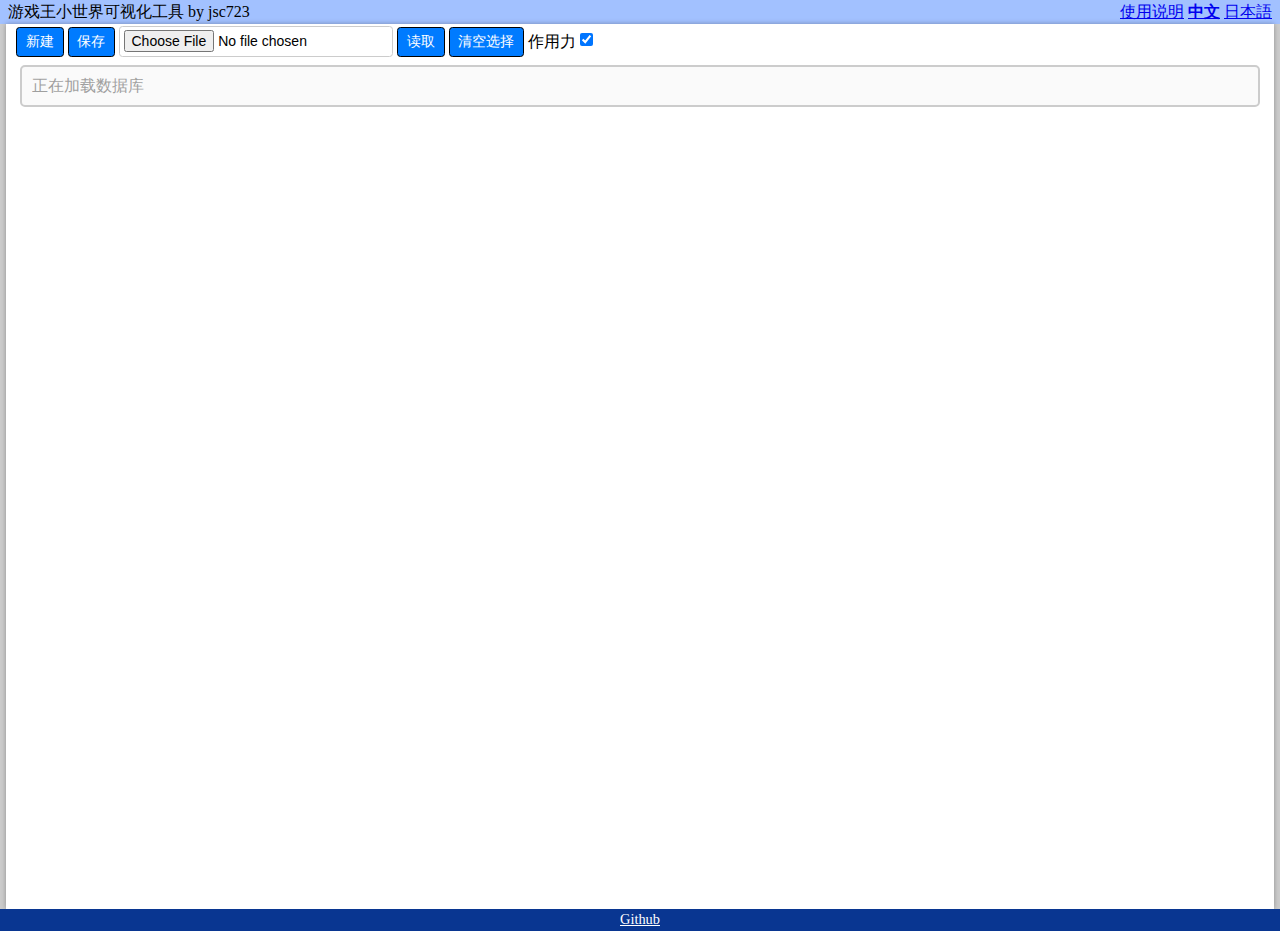
<file: index.html>
<!DOCTYPE html>
<html lang="en">
<head>
    <meta charset="UTF-8">
    <meta  name="viewport" content="width=device-width, initial-scale=1">
    <title>游戏王小世界可视化工具</title>
    <link rel="stylesheet" type="text/css" href="src/styles.css">
    <script src="https://d3js.org/d3.v7.min.js"></script>
    <!-- Google tag (gtag.js) -->
    <script async src="https://www.googletagmanager.com/gtag/js?id=G-NWHTW6SLVK"></script>
    <script>
    window.dataLayer = window.dataLayer || [];
    function gtag(){dataLayer.push(arguments);}
    gtag('js', new Date());

    gtag('config', 'G-NWHTW6SLVK');
    </script>
</head>
<body>
    <script src="src/utils-cn.js"></script>
    <!-- <script src="src/constants/cards-cn.js"></script> -->
    <script>
        var help_msg = '在搜索栏中搜索卡名后即可添加到图中。点击节点可选择卡片（变为红色），选择一个节点后，从这个节点能用小世界检索到的卡会变成橙色，选择两个以上节点后可以当跳板的节点会变为绿色。并且，此时搜索栏的右侧会出现“搜索跳板”的按钮，点击后可以从数据库中查找跳板。再次点击选中的卡片会取消选择';
        var db_url = "https://storage.googleapis.com/ygo-small-world-tool-bucket/cards-cn-v3.json";
        var search_placeholder = '搜索卡名';
    </script>

    <header>
        <div style="display: inline;">游戏王小世界可视化工具 by jsc723 </div>
        <div id="db-version" style="display: inline; margin-left: 0.25em"></div>
        <div style="display: inline;" class="right-align">
            <a id="help-link" href="#">使用说明</a>
            <a id="cn-link" href="#"><strong>中文</strong></a>
            <a id="jp-link" href="index-jp.html">日本語</a>
        </div>
    </header>

    <div class="container">
        <div>
            <button id="clear-btn" class="s_button_sm">新建</button>
            <button id="export-btn" class="s_button_sm">保存</button>
            <input type="file" id="fileInput" class="s_input_sm">
            <button id="import-btn" class="s_button_sm">读取</button>
            <button id="clear-select-btn" class="s_button_sm">清空选择</button>
            <label for="force-checkbox">作用力</label>
            <input type="checkbox" id="force-checkbox" name="force-checkbox" class="checkbox" checked>
        </div>
        
        <div class="dropdown-anchor">
            <div id="graph-editor">
                <input type="text" id="search-input" class="s_input" placeholder="正在加载数据库" disabled>
                <button id="delete-node-button" class="s_button invisible">删除节点</button>
                <button id="search-bridge-button" class="s_button invisible">搜索跳板</button>
            </div>
            <div class="search-result-div">
                <div id="search-results" class="search-result-content"></div>
            </div>
        </div>
        <div id="graph-container"></div>
        <script src="src/script.js"></script>
    </div>

    <footer>
        <span class="center-align">
            <a href="https://github.com/jsc723/smallworld-visualizer" target="_blank">Github</a>
        </span>
    </footer>
    
</body>
</html>
</file>
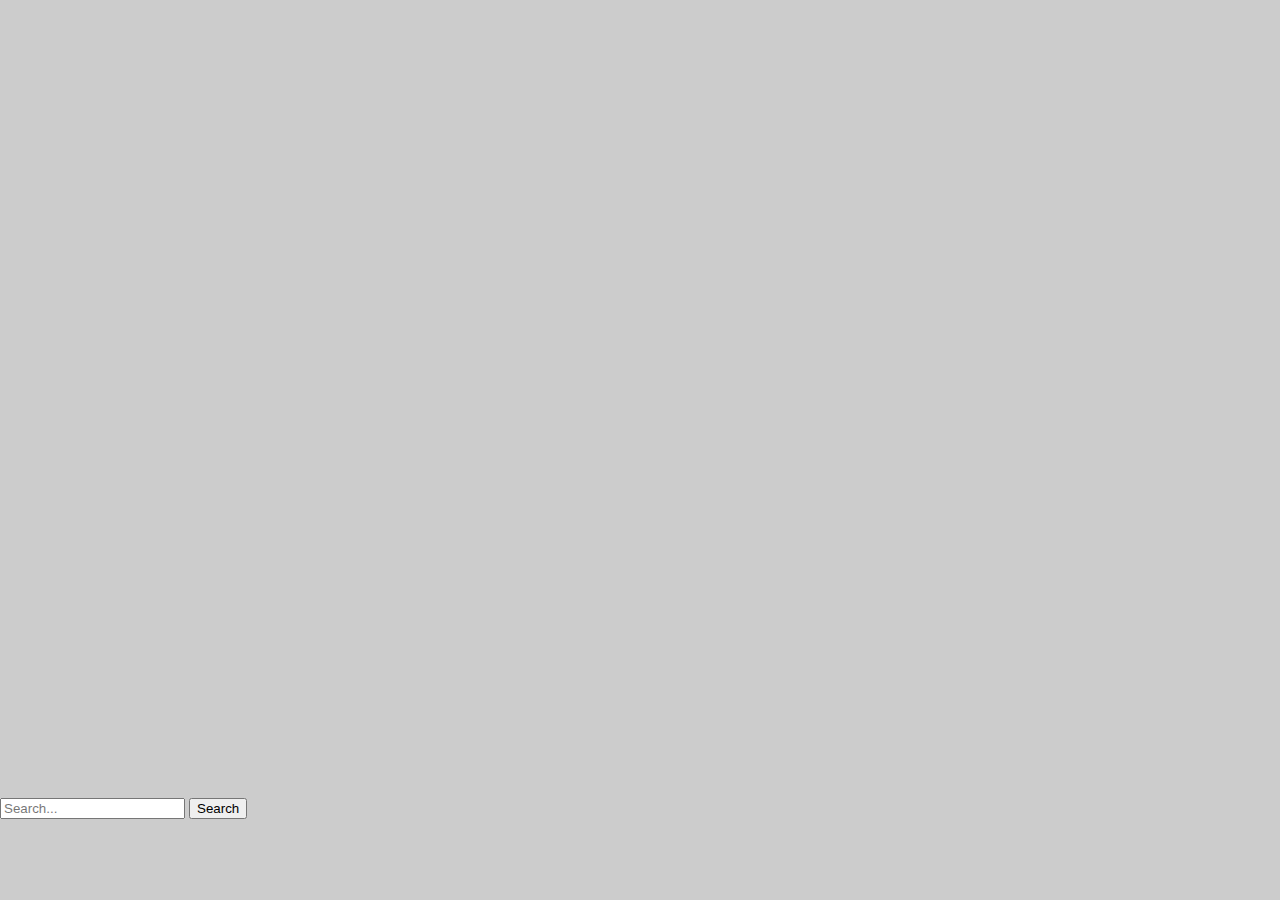
<file: src/index.html>
<!DOCTYPE html>
<html lang="en">
<head>
    <meta charset="UTF-8">
    <title>Interactive Graph</title>
    <link rel="stylesheet" type="text/css" href="styles.css">
    <style>
        /* Add styles for the lines (edges) */
        .link {
            stroke: #888; /* Line color (gray in this example) */
            stroke-width: 2; /* Line width */
            z-index: 1;
        }

        /* Add styles for the nodes (vertices) */
        .node {
            fill: #3498db; /* Node color (blue in this example) */
            position: relative; /* To establish a stacking context */
            z-index: 2; /* Make circle elements appear above text (use a higher value) */
            opacity: 0.5; /* Set the opacity to make the circle 50% transparent */
        }

        /* Style for text elements */
        .node-label {
            font-family: Arial, sans-serif; /* Choose your preferred font */
            font-size: 12px; /* Adjust the font size */
            fill: black; /* Text color (change to your desired color) */
            text-anchor: middle; /* Center text horizontally on the node */
            dominant-baseline: middle; /* Center text vertically on the node */
            z-index: 0;
        }
    </style>
    <script src="https://d3js.org/d3.v7.min.js"></script>
</head>
<body>
    <div id="graph-container"></div>
    <script src="script.js"></script>
    <input type="text" id="search-input" placeholder="Search...">
    <button id="search-button">Search</button>
    <div id="search-results"></div>
</body>
</html>
</file>
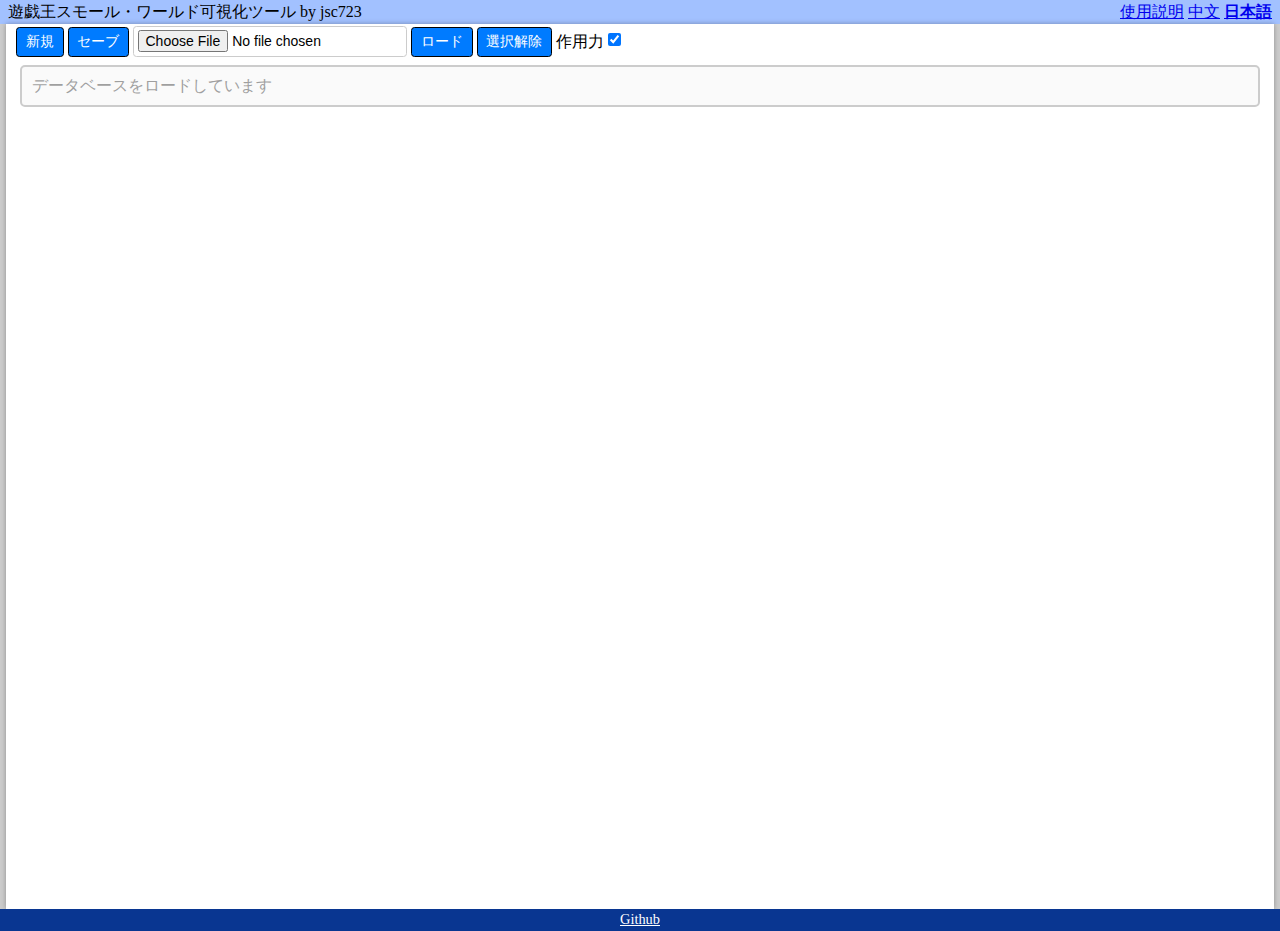
<file: index-jp.html>
<!DOCTYPE html>
<html lang="en">
<head>
    <meta charset="UTF-8">
    <meta  name="viewport" content="width=device-width, initial-scale=1">
    <title>遊戯王スモール・ワールド可視化ツール</title>
    <link rel="stylesheet" type="text/css" href="src/styles.css">
    <script src="https://d3js.org/d3.v7.min.js"></script>
        <!-- Google tag (gtag.js) -->
        <script async src="https://www.googletagmanager.com/gtag/js?id=G-NWHTW6SLVK"></script>
        <script>
        window.dataLayer = window.dataLayer || [];
        function gtag(){dataLayer.push(arguments);}
        gtag('js', new Date());
    
        gtag('config', 'G-NWHTW6SLVK');
    </script>
</head>
<body>
    <script src="src/utils-jp.js"></script>
    <!-- <script src="src/constants/cards-jp.js"></script> -->
    <script>
        var help_msg = '検索ボックスからカード名を検索し、ノードとしてグラフに追加できます。グラフが生成できたら、ノードをクリックすることで選択できます（選択されたノードは赤になります）。ノードを一個選択したら、スモール・ワールドでサーチ可能なカードが橙色になります。ノードを二個以上選択したら、デッキの中の中継カードとして利用できるカードのノードが緑になります。更に、検索ボックスの右に「中継カードを探す」というボタンが出現します。これを使ってデータベースから中継カードとして利用できるカードを検索することができます。選択したカードをもう一度クリックしたら選択前の状態に戻ります。';
        var db_url = "https://storage.googleapis.com/ygo-small-world-tool-bucket/cards-jp-v3.json";
        var search_placeholder = 'カード名から検索';
    </script>

    <header>
        <div style="display: inline;">遊戯王スモール・ワールド可視化ツール by jsc723</div>
        <div id="db-version" style="display: inline; margin-left: 0.25em"></div>
        <div style="display: inline;" class="right-align">
            <a id="help-link" href="#">使用説明</a>
            <a id="cn-link" href="index.html">中文</a>
            <a id="jp-link" href="#"><strong>日本語</strong></a>
        </div>
    </header>

    <div class="container">
        <div>
            <button id="clear-btn" class="s_button_sm">新規</button>
            <button id="export-btn" class="s_button_sm">セーブ</button>
            <input type="file" id="fileInput" class="s_input_sm">
            <button id="import-btn" class="s_button_sm">ロード</button>
            <button id="clear-select-btn" class="s_button_sm">選択解除</button>
            <label for="force-checkbox">作用力</label>
            <input type="checkbox" id="force-checkbox" name="force-checkbox" class="my-checkbox" checked>
        </div>
        
        <div class="dropdown-anchor">
            <div id="graph-editor">
                <input type="text" id="search-input" class="s_input" placeholder="データベースをロードしています" disabled>
                <button id="delete-node-button" class="s_button invisible">ノードを削除</button>
                <button id="search-bridge-button" class="s_button invisible">中継カードを探す</button>
            </div>
            <div class="search-result-div">
                <div id="search-results" class="search-result-content"></div>
            </div>
        </div>

        <div id="graph-container"></div>
        <script src="src/script.js"></script>
    </div>

    <footer>
        <span class="center-align">
            <a href="https://github.com/jsc723/smallworld-visualizer" target="_blank">Github</a>
        </span>
    </footer>

</body>
</html>
</file>
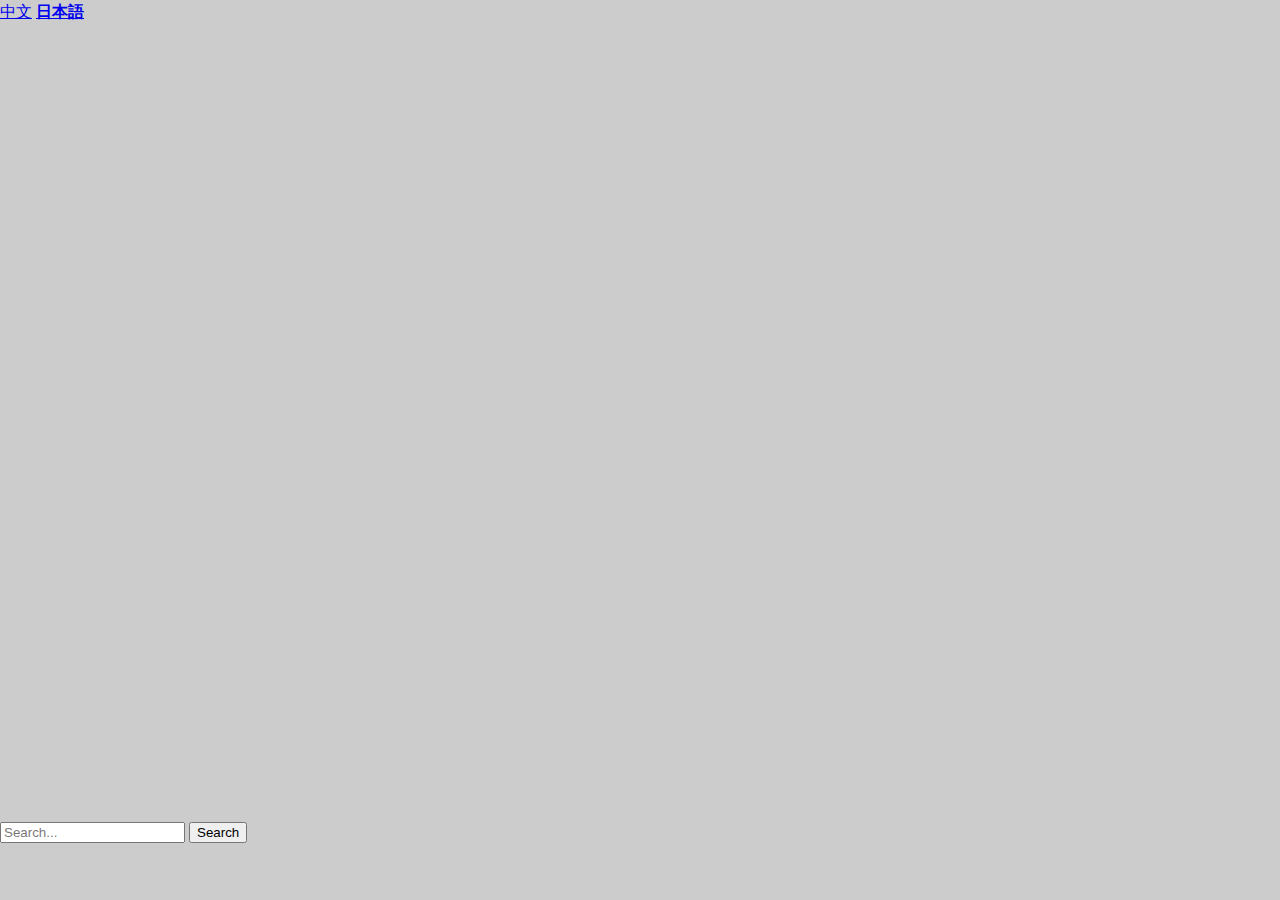
<file: src/index-jp.html>
<!DOCTYPE html>
<html lang="en">
<head>
    <meta charset="UTF-8">
    <title>Interactive Graph</title>
    <link rel="stylesheet" type="text/css" href="styles.css">
    <script src="https://d3js.org/d3.v7.min.js"></script>
</head>
<body>
    <script>
        var data_src_url = 'https://raw.githubusercontent.com/jsc723/smallworld-visualizer/master/src/constants/cards.json';
    </script>
    <a id="cn-link" href="index.html">中文</a>
    <a id="jp-link" href="#"><strong>日本語</strong></a>
    <div id="graph-container"></div>
    <script src="script.js"></script>
    <input type="text" id="search-input" placeholder="Search...">
    <button id="search-button">Search</button>
    <div id="search-results"></div>
</body>
</html>
</file>
<file: src/styles.css>
@import url(sanitize.css);

body,
html {
    margin: 0;
    padding: 0;
    background-color: #ccc;
}

header {
    background-color: #a2c1ff;
    padding: 0 .5em;
    display: flex;
    align-items: center;
    flex-wrap: wrap;
}

footer {
    font-size: 0.9em;
    color: #fff;
    background-color: #093691;
    padding: 0 .5em;
    display: flex;
    align-items: center;
    flex-wrap: wrap;
}

footer a {
    color: #fff
}

.center-align {
    margin: 0 auto;
}

.right-align {
    text-align: right;
    margin-left: auto;
}

.container {
    margin: 0 auto;
    padding: 0.1em 0.6em;
    width: 99%;
    background-color: #fff;
    box-shadow: 0 0 5px rgba(0, 0, 0, .3);
}

.dropdown-anchor {
    position: relative;
}

#graph-container {
    /* Reset padding and margin */
    padding: 0;
    /* Ensure the div expands to fill its container */
    width: 100%;
    height: calc(100vh - 6.5em);
}

.bounded-svg {
    border: 0.125em solid #000;
    /* Set the border style */
    /* Ensure the SVG fills the entire parent div */
    width: 100%;
    height: 100%;
}

/* Add styles for the lines (edges) */
.link {
    stroke: #888;
    /* Line color (gray in this example) */
    stroke-width: 0.125em;
    /* Line width */
    z-index: 1;
}

/* Add styles for the nodes (vertices) */
.node {
    fill: #3498db;
    /* Node color (blue in this example) */
    position: relative;
    /* To establish a stacking context */
    z-index: 2;
    /* Make circle elements appear above text (use a higher value) */
    opacity: 0.5;
    /* Set the opacity to make the circle 50% transparent */
}

.bridge-node {
    fill: green;
}


.selected-node {
    fill: red;
    stroke: black;
}

.reachable-node {
    fill: orange;
}

.search-result-div {
    display: none;
    position: absolute;
    background-color: #eee;
    margin-top: .2em;
    margin-left: .5em;
    border: 1px solid #000;
    border-radius: 10px;
    overflow: hidden;
    box-shadow: 0px 8px 16px 0px rgba(0, 0, 0, 0.2);
    z-index: 1;
}

.dropdown-anchor:focus-within .search-result-div {
    display: block;
}

.search-result-content {
    overflow-y: auto;
    overflow-x: hidden;
    max-height: 70vh;
    max-width: 90vw;
}


/* Style for text elements */
.node-label {
    font-family: Arial, sans-serif;
    /* Choose your preferred font */
    font-size: 1em;
    /* Adjust the font size */
    fill: black;
    /* Text color (change to your desired color) */
    text-anchor: middle;
    /* Center text horizontally on the node */
    dominant-baseline: middle;
    /* Center text vertically on the node */
    z-index: 0;
}

.invisible {
    display: none;
}

/* Style for the search input */
.s_input_sm {
    padding: 0.25em;
    border: 0.125em solid #ccc;
    border-radius: 0.25em;
    font-size: 0.875em;
    outline: none;
    margin: 0;
}

/* Style for the search input */
.s_input {
    padding: 0.625em;
    border: 0.125em solid #ccc;
    border-radius: 0.3125em;
    font-size: 1em;
    outline: none;
    margin: 0.25em;
    margin-top: 0.5em;
    flex-grow: 1;
}

/* Style for the search button */
.s_button_sm {
    background-color: #007BFF;
    color: #fff;
    border: 0.0625em solid #000;
    border-radius: 0.25em;
    padding: 0.375em 0.625em;
    font-size: 0.875em;
    cursor: pointer;
    transition: background-color 0.3s;
}

/* Change button background color on hover */
.s_button_sm:hover {
    background-color: #0056b3;
}

.s_button_search_result {
    background-color: #007BFF;
    color: #fff;
    border: 0.0625em solid #000;
    border-radius: 0.25em;
    width: 3em;
    padding: 0.375em 0.625em;
    font-size: 0.875em;
    cursor: pointer;
    transition: background-color 0.3s;
    margin-right: 0.625em
}

.s_button_search_result:hover {
    background-color: #0056b3;
}


/* Style for the search button */
.s_button {
    background-color: #007BFF;
    color: #fff;
    border: 0.0625em solid #000;
    border-radius: 0.3125em;
    padding: 0.625em 1.25em;
    margin-top: 0.125em;
    font-size: 1em;
    cursor: pointer;
    transition: background-color 0.3s;
}

/* Change button background color on hover */
.s_button:hover {
    background-color: #0056b3;
}

#graph-editor {
    display: flex;
    flex-wrap: wrap;
    align-items: center;
}

table {
    border-collapse: collapse;
}

.search-result {
    margin-top: 0.3125em;
    margin-bottom: 0.3125em;
}

.search-result-row {
    margin: 0.125em 0.25em;
    padding: 0.125em 0.25em;
    border-bottom: 0.0625em solid #000;
    display: grid;
    grid-template-columns: 8em 2fr 1fr 1fr 1fr 1fr;
    align-items: center;
}

.table-cell {
    padding-left: 0.5em;
    padding-right: 0.5em;
}

.btn-table-cell {
    display: flex;
    flex-wrap: wrap;
}

/* The Modal (background) */
.modal {
    display: none;
    /* Hidden by default */
    position: fixed;
    /* Stay in place */
    z-index: 1;
    /* Sit on top */
    left: 0;
    top: 0;
    width: 100%;
    /* Full width */
    height: 100%;
    /* Full height */
    overflow: auto;
    /* Enable scroll if needed */
    background-color: rgb(0, 0, 0);
    /* Fallback color */
    background-color: rgba(0, 0, 0, 0.4);
    /* Black w/ opacity */
}

/* Modal Content/Box */
.modal-content {
    background-color: #fefefe;
    margin: 15% auto;
    /* 15% from the top and centered */
    padding: 20px;
    border: 1px solid #888;
    border-radius: 5px;
    width: 80%;
    /* Could be more or less, depending on screen size */
}

/* The Close Button */
.close {
    color: #aaa;
    float: right;
    font-size: 28px;
    font-weight: bold;
}

.close:hover,
.close:focus {
    color: black;
    text-decoration: none;
    cursor: pointer;
}

/* Adjust styles for mobile */
@media screen and (max-width: 768px) {

    /* Style for small screens (less than 768px wide) */
    /* Adjust font sizes, margins, and paddings as needed */
    body,
    html {
        font-size: 1.2em;
    }

    .container {
        padding: 0.5em;
    }

    #graph-container {
        min-height: 720px;
    }

    .bounded-svg {
        /* Adjust border width and other styles for smaller screens */
        border: 0.25m solid #000;
    }


    .node-label {
        font-size: 0.75em;
    }

    .s_input_sm {
        font-size: 1em;
        width: 90%;
    }

    .s_input {
        font-size: 1em;
        width: 80%;
    }

    .checkbox {
        height: 1.5em;
        width: 1.5em;
    }

    .search-result-row {
        display: flex;
        flex-wrap: wrap;
        align-items: center;
    }


}
</file>
